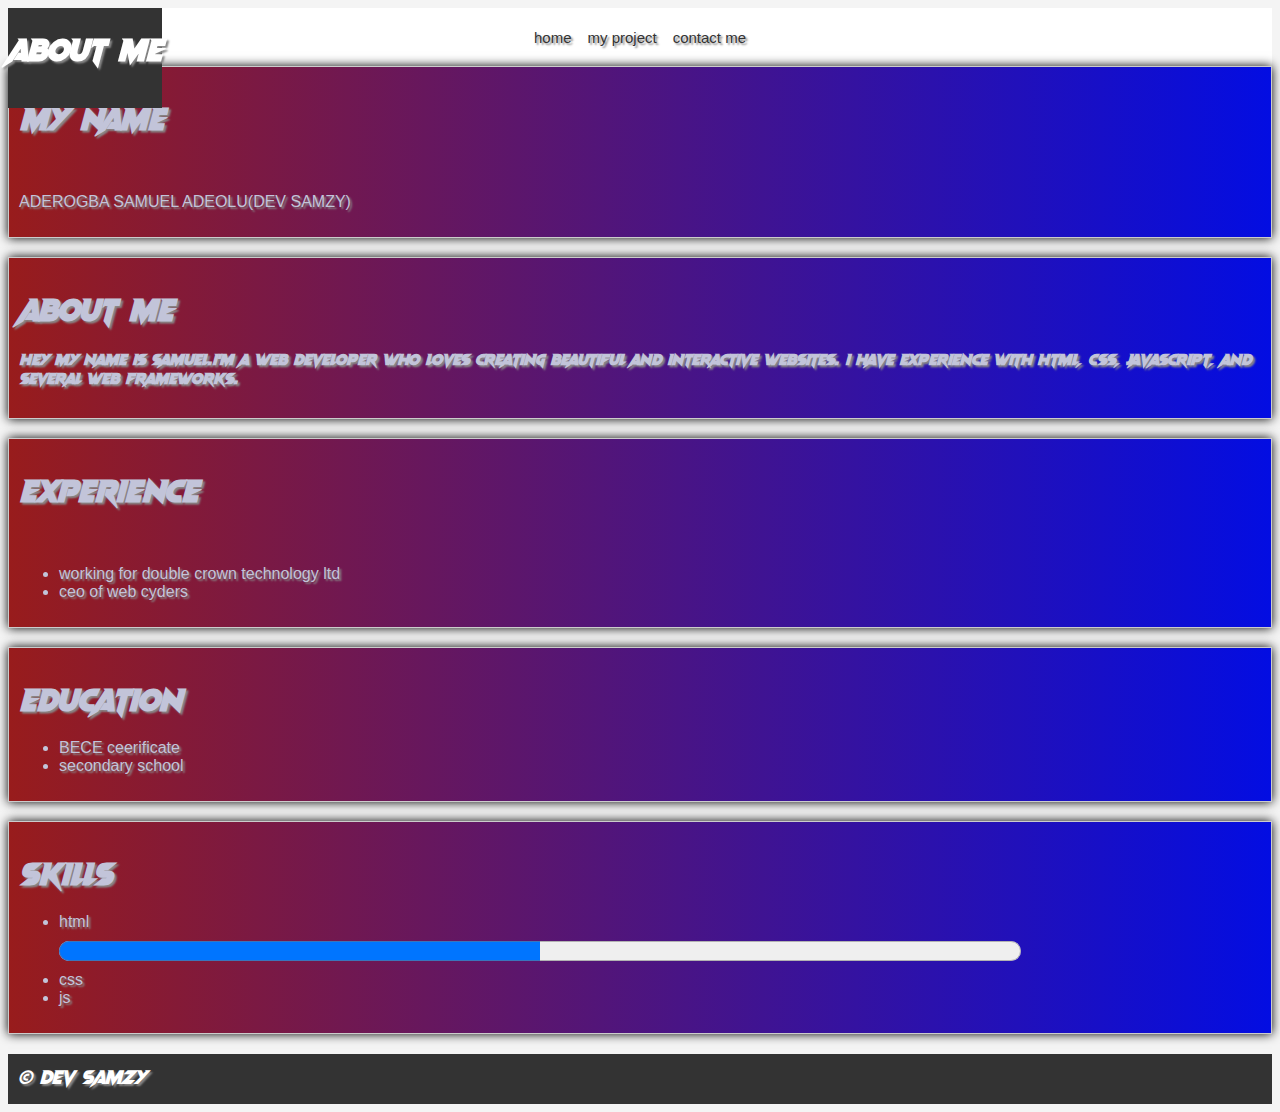
<file: about.html>
<!DOCTYPE html>
<html>

<head>
  <meta charset="UTF-8">
  <meta name="viewport" content="width=device-width, initial-scale=1">
  <title></title>
  <link rel="stylesheet" href="portfolio.css">
</head>

<body style="background: #f4f4f4;font-family: -apple-system, BlinkMacSystemFont, 'Segoe UI', Roboto, Oxygen, Ubuntu, Cantarell, 'Open Sans', 'Helvetica Neue', sans-serif">
  <header>
  <h1>About Me</h1>
  </header>
  <nav>
    <div id="navbar" style="background:white;">
      <a href="my portfolio.html">home</a>
      <a href="project.html">my project</a>
      <a href="#contact">contact me</a>
    </div>
  </nav>
  <div id="about">
    <div id="project" style="box-shadow: 0 0 10px rgba(0, 0, 0, 1)">
    <h1>My Name</h1>
    <br>
    <p>ADEROGBA SAMUEL ADEOLU(DEV SAMZY)
    </div><br>
    <div id="project" style="box-shadow: 0 0 10px rgba(0, 0, 0, 1)">
    <h1>About Me</h1>
    <h4>Hey my name is Samuel.I'm a web developer who loves creating beautiful and interactive websites. I have experience with HTML, CSS, JavaScript, and several web frameworks.</h4>
    </div><br>
    <div id="project" style="box-shadow: 0 0 10px rgba(0, 0, 0, 1)">
      <h1>Experience</h1>
      <br><p>
      <ul>
        <li>working for double crown technology ltd</li>
        <li>ceo of web cyders</li>
        </ul>
        </p>
    </div><br>
    <div id="project" style="box-shadow: 0 0 10px rgba(0, 0, 0, 1)">
      <h1>Education</h1><p>
      <ul>
        <li>BECE ceerificate</li>
        <li>secondary school</li>
      </ul></p>
    </div><br>
    <div id="project" style="box-shadow: 0 0 10px rgba(0, 0, 0, 1)">
      <h1>skills</h1>
      <ul>
        <li id="html">html</li>
<progress value="50" max="100">50%</progress>
        <li>css</li>
        <li>js</li>
    </div>
    <footer>
      &copy; dev samzy
    </footer>
</body>

</html>
</file>
<file: portfolio.css>
*{
  font-family: "Sofia", sans-serif;
  box-sizing:border-box;
  font-family: my font,sans-serif;
  
  text-shadow: 2px 2px 2px #888888
}
@font-face{
  font-family: my font;
  src:url("Vampire Wars Italic.ttf")
}
  header{
    background: #333;
    color: white
    ;
   height: 100px;
   position: fixed;
  }
  a{
    color: #333;
    text-decoration: none;
    padding: 5px;
    font-family:Arial, Helvetica, sans-serif
    
  }
  #navbar{
    background: #f2f2f2;
    text-align: center;
   padding: 20px;
   padding-left: 0px;
   padding-right: 0px;
    font-size: 15px;
    
  }
  #project{
    background-image:linear-gradient(to left,#030DE2,#981C1C);
    
 padding: 10px;
border:1px #ccc solid;
color: #C2C4D9
  }
  hr{
    
  height: 5px;
background: blue;
width:100px;
border: none;

float:left;

  }
#notes{
 font-size: 20px;

}
.button{
  background: #262E8D;
  height:40px;
  padding: 10px;
  border: none;
  border-radius: 10px;
 color: white;
 display: inline-block;
}
input{
  border-radius: 20px;
  height: 40px;
  border:none;
  padding: 10px;
  border:  black solid 2px;
  margin-bottom:30px;
  width: 70px;
  box-shadow: 0px 0px 20px blue;
  font-weight: bold;
  transition: 3s;
  outline: none;
}
#button{
  color: white;
  width: 80%;
 margin: auto;
  background: #262E8D;
  border: none;
  height: 40px
  ;
  text-align: center;
  padding:10px;
  margin-left: 30px
}
li,p{
  font-family: Arial, Helvetica, sans-serif
}
footer{
  background: #333;
  text-align: center;
  height: 50px;
  font-size: 20px;
  color: white;
  padding: 10px;
  margin-top: 20px;
  display: flex
}
nav a:hover{
  background: blue;
  box-shadow: 0 0 10px green 
}
input:hover{
  width: 250px;
}
#effect{
  display: flex;
  font-size: 20px;
  padding: 0;
  height: 80px
  
}
#static{
  color: red;
  font-size: 30px
}
#typewriter{
  color: blue;
  font-weight: bold;
  padding-top: 20px;
  padding-left: 10px;
  font-size: 30px;
  animation: blink .5s step-end infinite;
}
@keyframes blink{
  from,to{border-color: transparent}
  50%{border-color: orange}
}
    /* The side navigation menu */
.sidenav {
  height: 100%; /* 100% Full-height */
  width: 0; /* 0 width - change this with JavaScript */
  position: fixed; /* Stay in place */
  z-index: 1; /* Stay on top */
  top: 0; /* Stay at the top */
  left: 0;
  background-color: #111; /* Black*/
  overflow-x: hidden; /* Disable horizontal scroll */
  padding-top: 60px; /* Place content 60px from the top */
  transition: 0.5s; /* 0.5 second transition effect to slide in the sidenav */
}

/* The navigation menu links */
.sidenav a {
  padding: 8px 8px 8px 32px;
  text-decoration: none;
  font-size: 25px;
  color: #818181;
  display: block;
  transition: 1s;
}

/* When you mouse over the navigation links, change their color */
.sidenav a:hover {
  color: #f1f1f1;
  font-size: 50px
}

/* Position and style the close button (top right corner) */
.sidenav .closebtn {
  position: absolute;
  top: 0;
  right: 25px;
  font-size: 36px;
  margin-left: 50px;
}

/* Style page content - use this if you want to push the page content to the right when you open the side navigation */
#main {
  transition: margin-left .5s;
  padding: 20px;
}

/* On smaller screens, where height is less than 450px, change the style of the sidenav (less padding and a smaller font size) */
@media screen and (max-height: 450px) {
  .sidenav {padding-top: 15px;}
  .sidenav a {font-size: 18px;}
}
span{
  position: absolute;
  text-align: left;
  margin-left: 0;
  padding: 5px
}
.name{
  padding:20px;
  text-align: center;
  background: #282D61;
  margin: 0
  ;
}
body{
  background-color:
  #04061E;
  color:#C2C4D9
}
progress{
  height: 40px;
  width:80%;
  
}
</file>
